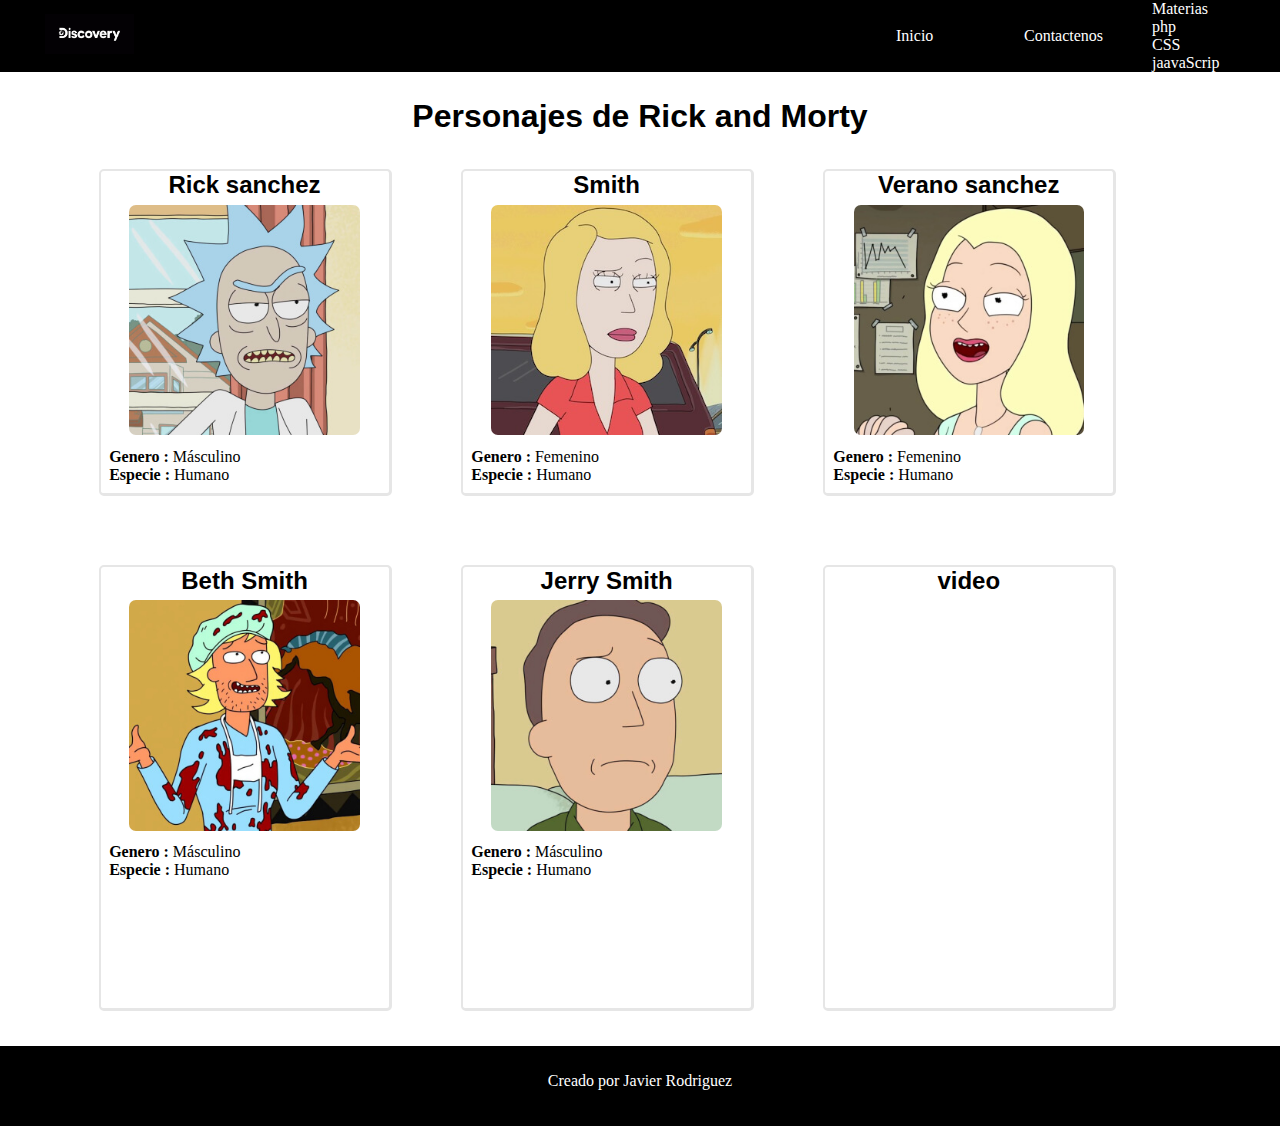
<file: index.html>
<!DOCTYPE html>
<html>
    <head>
        <meta charset='utf-8'>
        <meta http-equiv='X-UA-Compatible' content='IE=edge'>
        <title>Actividad</title>
        <meta name='viewport' content='width=device-width, initial-scale=1'>
        <link rel='stylesheet' type='text/css' media='screen' href='./css/estilos.css'>
        <link rel='stylesheet' type='text/css' media='screen' href='./css/menu.css'>
        <!--<script src='main.js'></script>-->
    </head>
    <body>
        <!--Inicia nuestro menu de la pagina-->
        <nav>
              <ul class="menu">
                    <li class="logo"> 
                        <a href="#"> 
                            <!--Imagen del logo-->       
                            <img src="./Imagenes/logo.png"> 
                        </a> 
                     </li>
                    <li> <a href="./index.html">Inicio</a> </li>
                    <li> <a href="./Contactenos.html">Contactenos</a> </li>
                    <li> 
                        <a href="#">Materias</a>
                        <!--Inicio menu desplegable-->
                    <ul>
                        <li><a href="#">php</a></li>
                        <li><a href="#">CSS</a></li>
                        <li><a href="#">jaavaScrip</a></li>
                    </ul>
                    <!--Fin menu desplegable-->
                    </li>
                </ul>
         </nav>

        <div class="container">
            <h1>Personajes de Rick and Morty</h1>        
                        
             <section class="section-flex">
                 <article class="character">
                    <header><h2>Rick sanchez</h2></header>
                    <img src="./Imagenes/Rick.jpeg">
                     <div class="info-character">
                            <p> <b>Genero :</b> Másculino</p>
                            <p> <b>Especie :</b> Humano</p>
                    </div>
                </article>

                <article class="character">
                       <header><h2>Smith</h2></header>
                         <img src="./Imagenes/Beth.jpeg">
                         <div class="info-character">
                                    <p> <b>Genero :</b> Femenino</p>
                                    <p> <b>Especie :</b> Humano</p>
                         </div>            
                </article>

                <article class="character">
                        <header><h2>Verano sanchez</h2></header>
                        <img src="./Imagenes/DianeSanchez.jpeg">
                        <div class="info-character">
                                <p> <b>Genero :</b> Femenino</p>
                            <p> <b>Especie :</b> Humano</p>
                            </div>
                </article>

                            <article class="character">
                                <header><h2>Beth Smith</h2></header>
                                <img src="./Imagenes/Davin.jpeg">
                                <div class="info-character">
                                    <p> <b>Genero :</b> Másculino</p>
                                    <p> <b>Especie :</b> Humano</p>
                                </div>
                            </article>

                            <article class="character">
                                <header><h2>Jerry Smith</h2></header>
                                <img src="./Imagenes/Jerry.jpeg">
                                <div class="info-character">
                                    <p> <b>Genero :</b> Másculino</p>
                                    <p> <b>Especie :</b> Humano</p>

                                    
                                    </div>
                                </article>
                                    <article class="character">
                                        <header><h2>video</h2></header>
                                        <iframe width="200" 
                                                height="200" 
                                                src="https://www.youtube.com/embed/tTYzjBbeDWw" 
                                                frameborder="0" 
                                                allow="accelerometer; autoplay; clipboard-write; encrypted-media; gyroscope; picture-in-picture" 
                                                allowfullscreen>
                                        </iframe>
                                            <iframe src="https://www.google.com/maps/embed?pb=!1m18!1m12!1m3!1d31814.5842699332!2d-74.20512406620608!3d4.625641283884093!2m3!1f0!2f0!3f0!3m2!1i1024!2i768!4f13.1!3m3!1m2!1s0x8e3f9e6fec7428e9%3A0x46c5252ef4b8d101!2zQm9zYSwgQm9nb3TDoQ!5e0!3m2!1ses!2sco!4v1611071723800!5m2!1ses!2sco" 
                                                    width="200" 
                                                    height="200" 
                                                    frameborder="0" 
                                                    style="border:0;" 
                                                    allowfullscreen="" 
                                                    aria-hidden="false" 
                                                    tabindex="0">
                                            </iframe>
                                </article>
                            </section>
                </div>

            <footer>
                <P>Creado por Javier Rodriguez</P>
            </footer>

        </body>
</html>
</file>
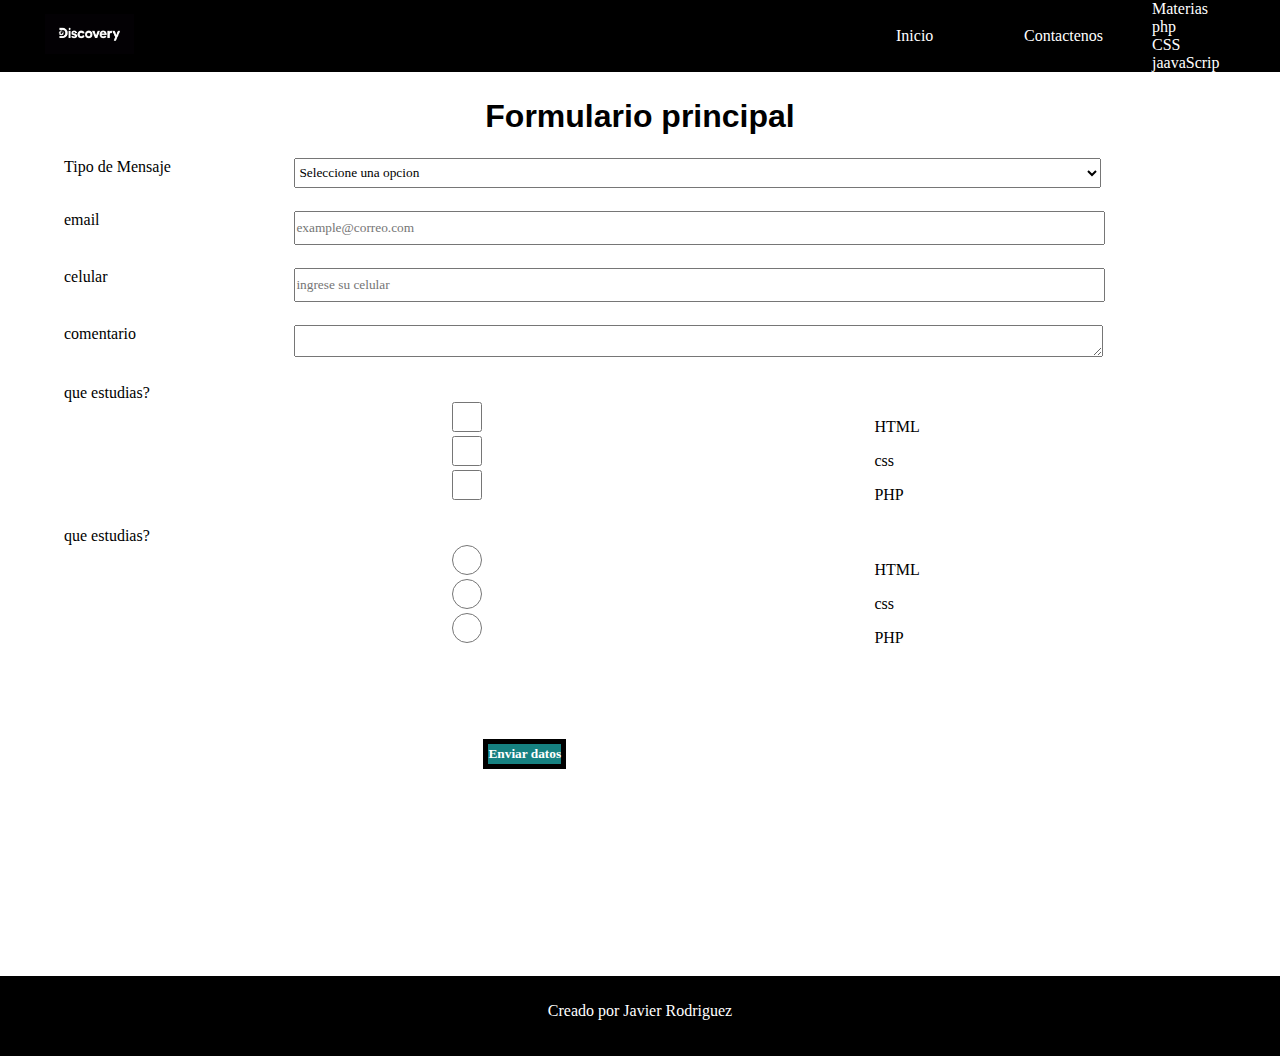
<file: Contactenos.html>
<!DOCTYPE html>
<html>
    <head>
        <meta charset='utf-8'>
        <meta http-equiv='X-UA-Compatible' content='IE=edge'>
        <title>Actividad</title>
        <meta name='viewport' content='width=device-width, initial-scale=1'>
        <link rel='stylesheet' type='text/css' media='screen' href='./css/estilos.css'>
        <link rel='stylesheet' type='text/css' media='screen' href='./css/menu.css'>
        <!--<script src='main.js'></script>-->
    </head>
    <body>
        <!--Inicia nuestro menu de la pagina-->
        <nav>
              <ul class="menu">
                    <li class="logo"> 
                        <a href="#"> 
                            <!--Imagen del logo-->       
                            <img src="./Imagenes/logo.png"> 
                        </a> 
                     </li>
                    <li> <a href="./index.html">Inicio</a> </li>
                    <li> <a href="./Contactenos.html">Contactenos</a> </li>
                <li> 
                        <a href="#">Materias</a>
                        <!--Inicio menu desplegable-->
                    <ul>
                        <li><a href="#">php</a></li>
                        <li><a href="#">CSS</a></li>
                        <li><a href="#">jaavaScrip</a></li>
                    </ul>
                    <!--Fin menu desplegable-->
                </li>
                
                </ul>
         </nav>
                   
            <div class="container">
                        <h1>Formulario principal</h1>  
            
                <!--Inicia Formulario-->
                <div>
                    <form>
                        <div class="section-flex">
                           <div class="elemnt-form">
                               <div class="label">
                                <label for="type">Tipo de Mensaje</label>
                               </div>
                               <select id="type" name="type" required>
                                <option value="">Seleccione una opcion</option>
                                <option value="Cotizacion">Cotizacion</option>
                                <option value="Saludo">Saludo</option>
                                <option value="queja">Queja</option>
                               </select>
                            </div>

                           <div class="elemnt-form">
                                <div class="label">
                                    <label for="email"> email</label>
                                 </div> 
                                <input type="text" id="email" name="email" placeholder="example@correo.com" required>
                           </div>

                         <div class="elemnt-form">
                                <div class="label">
                                    <label for="Celular">celular</label>
                                 </div> 
                                <input type="text" id="celular" name="celular" placeholder="ingrese su celular" required> 
                        </div>

                        <div class="elemnt-form">
                            <div class="label">
                                <label for="Coment"> comentario</label>
                            </div> 

                             <textarea
                                id="coment" name="coment" placeholder="ingrese su comentario" required>
                             </textarea>          
                        </div>

                        <div class="elemnt-form">
                        <div>
                            <label> que estudias? </label>
                        </div>
                        <input type="checkbox" id= "chk1" name ="chk1" value="html"> HTML
                        <input type="checkbox" id= "chk2" name ="chk2" value="css"> css
                        <input type="checkbox" id= "chk3" name ="chk3" value="php"> PHP

                        </div>

                        <div class="elemnt-form">
                            <div>
                                <label> que estudias? </label>
                            </div>
                            <input type="radio" id= "Radios1" name ="radi1" value="html"> HTML
                            <input type="radio" id= "Radios2" name ="radi2" value="css"> css
                            <input type="radio" id= "Radios3" name ="radi3" value="php"> PHP
    
                         </div>


                       <div class="btn-div">
                           <button type= "submit"> Enviar datos </button>
                       </div>
                    </div>
                    </form>
                </div>

            </div>
                <footer>
                        <P>Creado por Javier Rodriguez</P>
                </footer>

          </body>
</html>
</file>
<file: css/estilos.css>
* {
    margin: 0px;
    padding: 0px;    
    font-family: 'Poiret One', cursive ;
}

.container {
    margin-left: 5%;
    margin-right: 5%;
    margin-top: 2%;
}

h1,
h2 {
    text-align: center;
    font-family: 'Krona One', sans-serif;
}

.section-flex {
     display: flex;
     flex-wrap: wrap;
}

.character {
    width: 25%;
    margin: 3%;
    border: 2px #E6E6E6 solid;
    border-right: 3px #E6E6E6 solid;
    border-bottom: 3px #E6E6E6 solid;
    text-align: center;
    border-radius: 5px;
}

.character img{
    width: 80%;
    border-radius: 3%;

}

.info-character{
    text-align: justify;
    padding: 3%;

}

h2 {
    font-weight: bold;
    margin-bottom: 2%;
}

footer {
    background-color: black;
    color: white;
    height: 80px;
    text-align: center;
}

footer p {
    padding-top: 2%;
}

/* CSS Formulario*/

.form {
    margin-left: 20%;
    width: 80%;
    text-align: left;
    margin-top: 5%;
}

.elemnt-form {
    width: 100%;
    margin-top: 2%;
}

.label { 
    width: 20%;
    float: left;
}

.elemnt-form input, 
select, 
textarea {
    width: 70%;
    height: 30px;
}

.btn-div{
    text-align: center;
    width: 80%;
    margin-bottom: 10%;

}

.btn-div button {
    background-color:rgb(22, 129, 129);
    border: 5px black solid;
    border-radius: 10xp;
    height: 30px;
    font-weight: bold;
    color: white;
    margin: 10%;

}
</file>
<file: css/menu.css>
nav { 
    background-color: black;
    color: white;
}

.menu{
    display: flex;
    align-items: center;
}

.menu li {
    width: 10%;
    list-style: none;
}

.menu a {
    color: white;
    font-family: 'Indie Flower', cursive;
    text-decoration: none;
}

.menu a:hover {
    background-color: white;
    border: 5px white solid;
    border-radius: 50px;
    color: black;
}

.logo {
    flex-grow: 3;
}

.logo img {
    width: 10%;
    padding: 1% 2% 1% 5%;
}

/* menu desplegable */

#menu ul li{
    margin: 0;
    padding: 0;
    float: left;
    position: relative;
}
#menu ul ul{ 
    position: absolute;
    top: 100%;
    left: 0;
    background: black;
    padding: 0;
    display: none;
}

#menu ul li:hover > ul{
    display: block;
}

#menu ul ul li{
    float: none;
    margin-top: 10px;
    width: 150px;
    }
</file>
